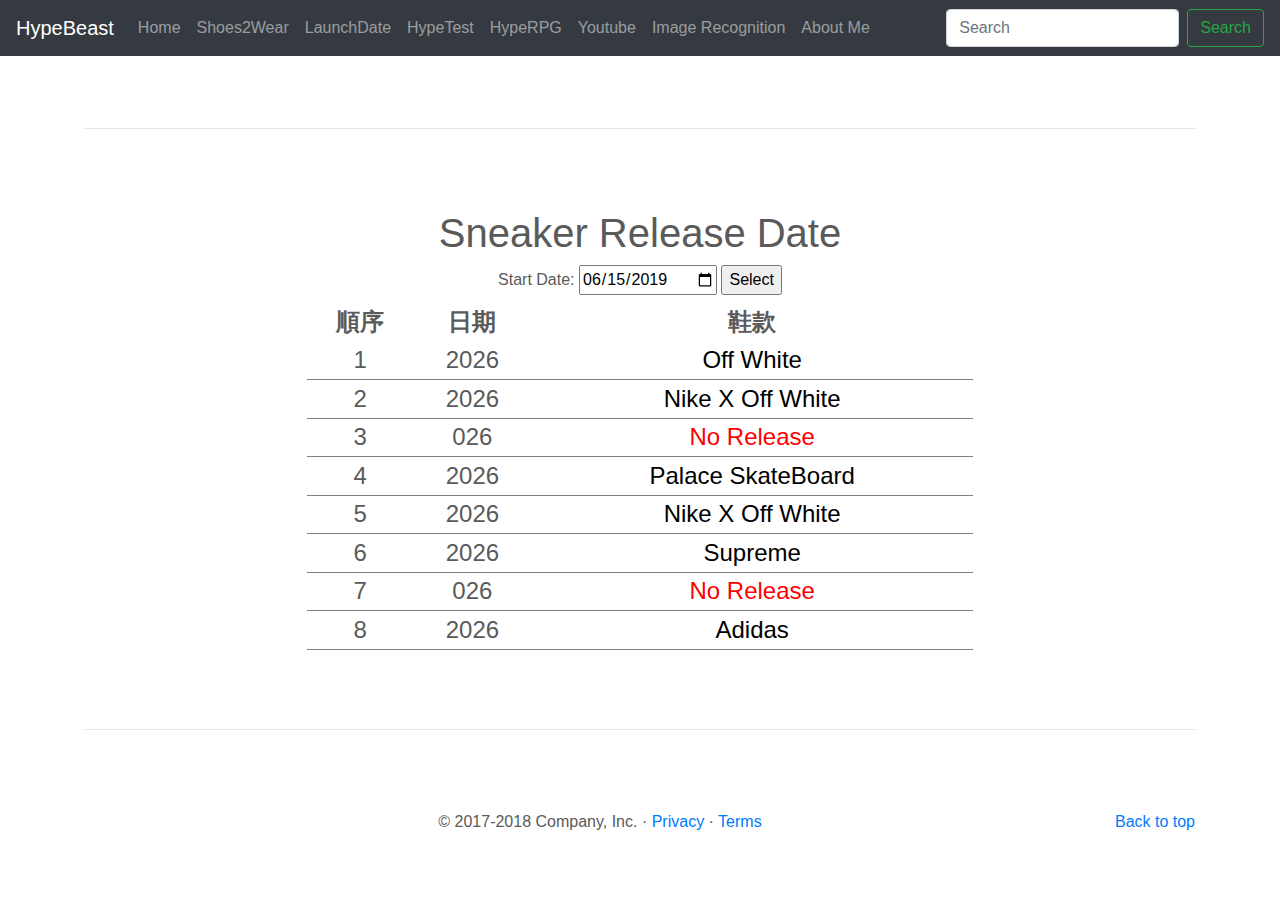
<file: AutoManagement.html>
<!doctype html>
<html lang="en">
  <head>
    <meta charset="utf-8">
    <meta name="viewport" content="width=device-width, initial-scale=1, shrink-to-fit=no">
    <meta name="description" content="">
    <meta name="author" content="">
<!--
    <link rel="icon" href="favicon.ico">
-->
     <title>Patrick</title>
    <!-- Bootstrap core CSS -->
    <link href="dist/css/bootstrap.min.css" rel="stylesheet">
    <link rel="stylesheet" href="AutoManagement/style.css">

    <!-- Custom styles for this template -->
    <link href="carousel.css" rel="stylesheet">
  </head>
  <body>

     <header>
      <nav class="navbar navbar-expand-md navbar-dark fixed-top bg-dark">
        <a class="navbar-brand" href="#">HypeBeast</a>
        <button class="navbar-toggler" type="button" data-toggle="collapse" data-target="#navbarCollapse" aria-controls="navbarCollapse" aria-expanded="false" aria-label="Toggle navigation">
          <span class="navbar-toggler-icon"></span>
        </button>
        <div class="collapse navbar-collapse" id="navbarCollapse">
          <ul class="navbar-nav mr-auto">
             <li class="nav-item">
              <a class="nav-link" href="index.html">Home </a>
            </li>
            <li class="nav-item">
              <a class="nav-link" href="RandomSelect.html">Shoes2Wear </a>
            </li>
            <li class="nav-item">
              <a class="nav-link" href="#">LaunchDate <span class="sr-only">(current)</span></a>
            </li>
            <li class="nav-item">
              <a class="nav-link" href="MindTest.html">HypeTest </a>
            </li>
            <li class="nav-item">
              <a class="nav-link" href="RPG.html">HypeRPG </a>
            </li>
            <li class="nav-item">
              <a class="nav-link" href="YT.html">Youtube </a>
            </li>
            <li class="nav-item">
              <a class="nav-link" href="image.html">Image Recognition </a>
            </li>
            <li class="nav-item">
              <a class="nav-link" href="AboutMe.html">About Me </a>
            </li>
<!--
            <li class="nav-item">
              <a class="nav-link disabled" href="#">Disabled</a>
            </li>
-->
          </ul>
          <form class="form-inline mt-2 mt-md-0">
            <input class="form-control mr-sm-2" type="text" placeholder="Search" aria-label="Search">
            <button class="btn btn-outline-success my-2 my-sm-0" type="submit">Search</button>
          </form>
        </div>
      </nav>
    </header>

    <main role="main">
      <div class="container marketing">
        <hr class="featurette-divider">
          <h1>Sneaker Release Date</h1>
          
          <label for = "startD">Start Date: 
            <input id="stD" type="date" value="2019-06-15">
            <input id="stB" type="button" value="Select">
          </label>

          
          <table id="courseTable"></table>
        <hr class="featurette-divider">
      </div><!-- /.container -->
      <!-- FOOTER -->
      <footer class="container">
        <p class="float-right"><a href="#">Back to top</a></p>
        <p>&copy; 2017-2018 Company, Inc. &middot; <a href="#">Privacy</a> &middot; <a href="#">Terms</a></p>
      </footer>
    </main>

    <!-- Bootstrap core JavaScript
    ================================================== -->
    <!-- Placed at the end of the document so the pages load faster -->
    <script src="https://code.jquery.com/jquery-3.3.1.slim.min.js" integrity="sha384-q8i/X+965DzO0rT7abK41JStQIAqVgRVzpbzo5smXKp4YfRvH+8abtTE1Pi6jizo" crossorigin="anonymous"></script>
    <script>window.jQuery || document.write('<script src="assets/js/vendor/jquery-slim.min.js"><\/script>')</script>
    <script src="assets/js/vendor/popper.min.js"></script>
    <script src="dist/js/bootstrap.min.js"></script>
    <!-- Just to make our placeholder images work. Don't actually copy the next line! -->
    <script src="assets/js/vendor/holder.min.js"></script>
    <script src="AutoManagement/main.js"></script>
    <script src="AutoManagement/topic.js"></script>  
  </body>
</html>
</file>
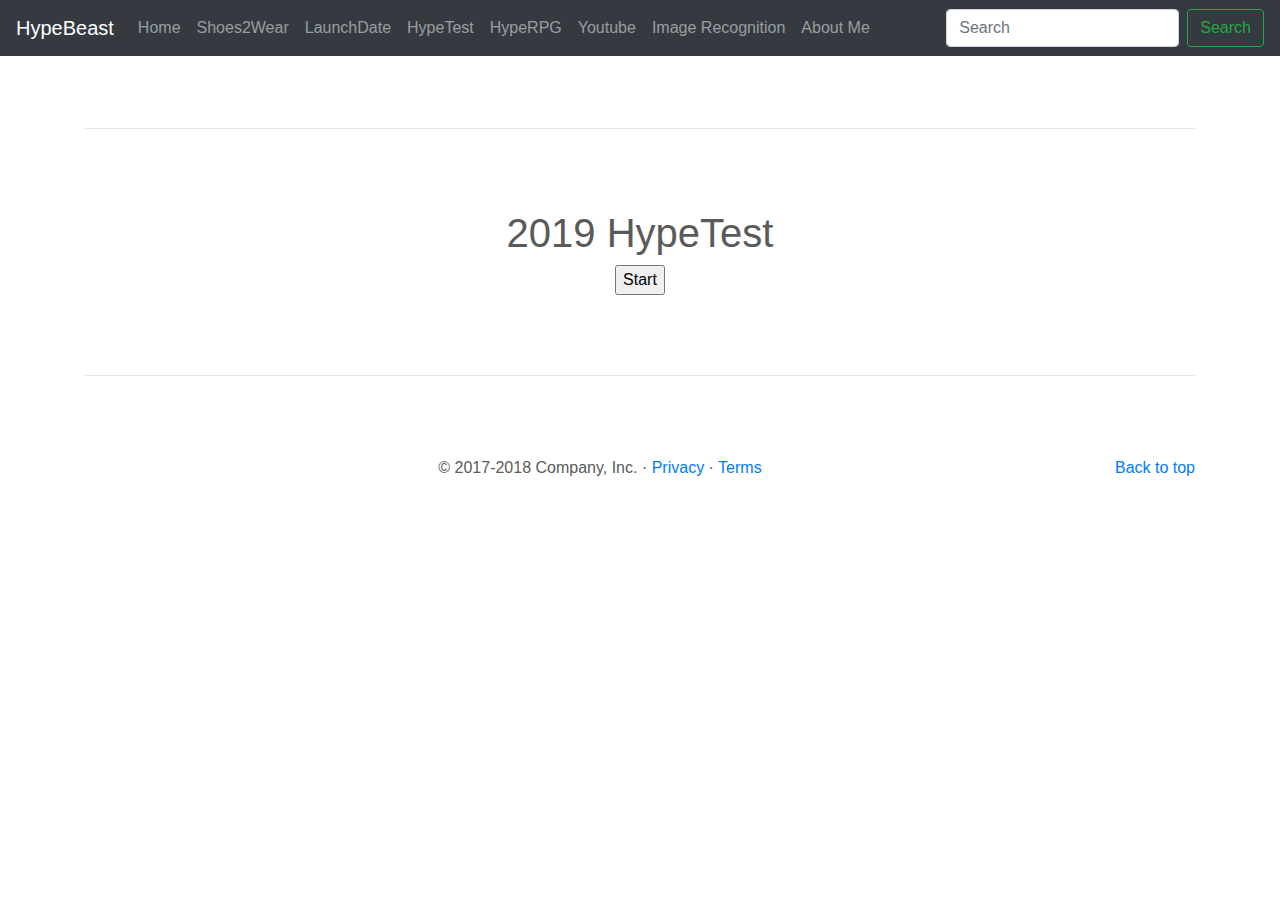
<file: MindTest.html>
<!doctype html>
<html lang="en">
  <head>
    <meta charset="utf-8">
    <meta name="viewport" content="width=device-width, initial-scale=1, shrink-to-fit=no">
    <meta name="description" content="">
    <meta name="author" content="">
<!--
    <link rel="icon" href="favicon.ico">
-->
     <title>Patrick</title>

    <!-- Bootstrap core CSS -->
    <link href="dist/css/bootstrap.min.css" rel="stylesheet">
    <link rel="stylesheet" href="MindTest/style.css">

    <!-- Custom styles for this template -->
    <link href="carousel.css" rel="stylesheet">
  </head>
  <body>

     <header>
      <nav class="navbar navbar-expand-md navbar-dark fixed-top bg-dark">
        <a class="navbar-brand" href="#">HypeBeast</a>
        <button class="navbar-toggler" type="button" data-toggle="collapse" data-target="#navbarCollapse" aria-controls="navbarCollapse" aria-expanded="false" aria-label="Toggle navigation">
          <span class="navbar-toggler-icon"></span>
        </button>
        <div class="collapse navbar-collapse" id="navbarCollapse">
          <ul class="navbar-nav mr-auto">
             <li class="nav-item">
              <a class="nav-link" href="index.html">Home </a>
            </li>
            <li class="nav-item">
              <a class="nav-link" href="RandomSelect.html">Shoes2Wear </a>
            </li>
            <li class="nav-item">
              <a class="nav-link" href="AutoManagement.html">LaunchDate </a>
            </li>
            <li class="nav-item">
              <a class="nav-link" href="#">HypeTest <span class="sr-only">(current)</span></a>
            </li>
            <li class="nav-item">
              <a class="nav-link" href="RPG.html">HypeRPG </a>
            </li>
            <li class="nav-item">
              <a class="nav-link" href="YT.html">Youtube </a>
            </li>
            <li class="nav-item">
              <a class="nav-link" href="image.html">Image Recognition </a>
            </li>
            <li class="nav-item">
              <a class="nav-link" href="AboutMe.html">About Me </a>
            </li>
<!--
            <li class="nav-item">
              <a class="nav-link disabled" href="#">Disabled</a>
            </li>
-->
          </ul>
          <form class="form-inline mt-2 mt-md-0">
            <input class="form-control mr-sm-2" type="text" placeholder="Search" aria-label="Search">
            <button class="btn btn-outline-success my-2 my-sm-0" type="submit">Search</button>
          </form>
        </div>
      </nav>
    </header>
   

    <main role="main">
      <div class="container marketing">
        <hr class="featurette-divider">

          <h1>2019 HypeTest</h1>
      <div>
        <h2 id="question"></h2>
        <div id="options"></div>
      </div>
      <input id="startButton" type="button" value="Start">

        <hr class="featurette-divider">
      </div><!-- /.container -->
      <!-- FOOTER -->
      <footer class="container">
        <p class="float-right"><a href="#">Back to top</a></p>
        <p>&copy; 2017-2018 Company, Inc. &middot; <a href="#">Privacy</a> &middot; <a href="#">Terms</a></p>
      </footer>
    </main>

    <!-- Bootstrap core JavaScript
    ================================================== -->
    <!-- Placed at the end of the document so the pages load faster -->
    <script src="https://code.jquery.com/jquery-3.3.1.slim.min.js" integrity="sha384-q8i/X+965DzO0rT7abK41JStQIAqVgRVzpbzo5smXKp4YfRvH+8abtTE1Pi6jizo" crossorigin="anonymous"></script>
    <script>window.jQuery || document.write('<script src="assets/js/vendor/jquery-slim.min.js"><\/script>')</script>
    <script src="assets/js/vendor/popper.min.js"></script>
    <script src="dist/js/bootstrap.min.js"></script>
    <!-- Just to make our placeholder images work. Don't actually copy the next line! -->
    <script src="assets/js/vendor/holder.min.js"></script>
    <script src="MindTest/main.js"></script>
    <script src="MindTest/data.js"></script>
  </body>
</html>
</file>
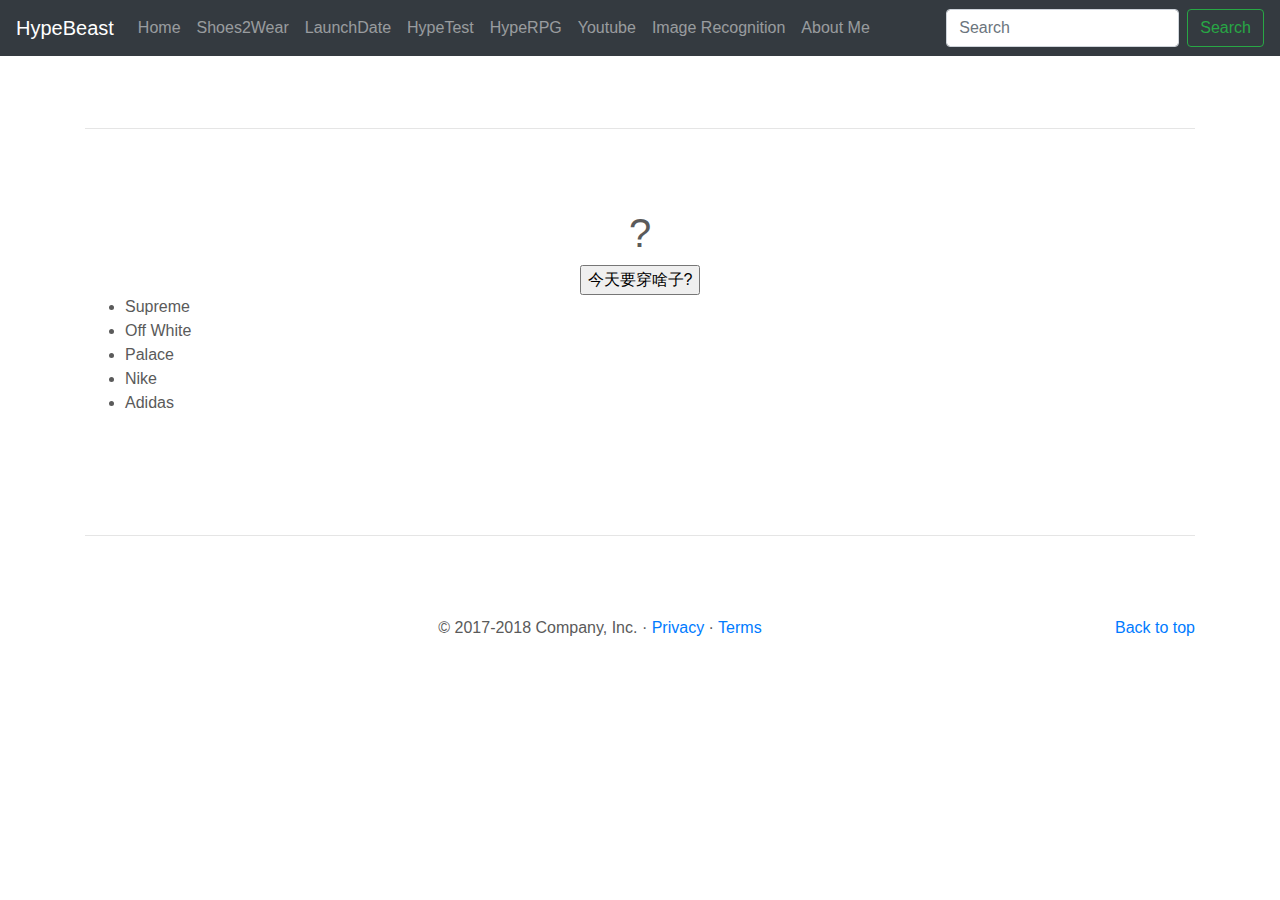
<file: RandomSelect.html>
<!doctype html>
<html lang="en">
  <head>
    <meta charset="utf-8">
    <meta name="viewport" content="width=device-width, initial-scale=1, shrink-to-fit=no">
    <meta name="description" content="">
    <meta name="author" content="">
<!--
    <link rel="icon" href="favicon.ico">
-->

     <title>Patrick</title>

    <!-- Bootstrap core CSS -->
    <link href="dist/css/bootstrap.min.css" rel="stylesheet">
    <link rel="stylesheet" href="RandomSelect/style.css">

    <!-- Custom styles for this template -->
    <link href="carousel.css" rel="stylesheet">
  </head>
  <body>

    <header>
      <nav class="navbar navbar-expand-md navbar-dark fixed-top bg-dark">
        <a class="navbar-brand" href="#">HypeBeast</a>
        <button class="navbar-toggler" type="button" data-toggle="collapse" data-target="#navbarCollapse" aria-controls="navbarCollapse" aria-expanded="false" aria-label="Toggle navigation">
          <span class="navbar-toggler-icon"></span>
        </button>
        <div class="collapse navbar-collapse" id="navbarCollapse">
          <ul class="navbar-nav mr-auto">
             <li class="nav-item">
              <a class="nav-link" href="index.html">Home </a>
            </li>
            <li class="nav-item">
              <a class="nav-link" href="#">Shoes2Wear <span class="sr-only">(current)</span></a>
            </li>
            <li class="nav-item">
              <a class="nav-link" href="AutoManagement.html">LaunchDate </a>
            </li>
            <li class="nav-item">
              <a class="nav-link" href="MindTest.html">HypeTest </a>
            </li>
            <li class="nav-item">
              <a class="nav-link" href="RPG.html">HypeRPG </a>
            </li>
            <li class="nav-item">
              <a class="nav-link" href="YT.html">Youtube </a>
            </li>
            <li class="nav-item">
              <a class="nav-link" href="image.html">Image Recognition </a>
            </li>
            <li class="nav-item">
              <a class="nav-link" href="AboutMe.html">About Me </a>
            </li>
<!--
            <li class="nav-item">
              <a class="nav-link disabled" href="#">Disabled</a>
            </li>
-->
          </ul>
          <form class="form-inline mt-2 mt-md-0">
            <input class="form-control mr-sm-2" type="text" placeholder="Search" aria-label="Search">
            <button class="btn btn-outline-success my-2 my-sm-0" type="submit">Search</button>
          </form>
        </div>
      </nav>
    </header>

    <main role="main">
      <div class="container marketing">
        <hr class="featurette-divider">
          <h1>?</h1>
          <input type="button" value="今天要穿啥子?">
          <ul id = "choices">
            <li>Supreme</li>
            <li>Off White</li>
            <li>Palace</li>
            <li>Nike</li>
            <li>Adidas</li>
          </ul>
          <img>
        <hr class="featurette-divider">
      </div><!-- /.container -->
      <!-- FOOTER -->
      <footer class="container">
        <p class="float-right"><a href="#">Back to top</a></p>
        <p>&copy; 2017-2018 Company, Inc. &middot; <a href="#">Privacy</a> &middot; <a href="#">Terms</a></p>
      </footer>
    </main>

    <!-- Bootstrap core JavaScript
    ================================================== -->
    <!-- Placed at the end of the document so the pages load faster -->
    <script src="https://code.jquery.com/jquery-3.3.1.slim.min.js" integrity="sha384-q8i/X+965DzO0rT7abK41JStQIAqVgRVzpbzo5smXKp4YfRvH+8abtTE1Pi6jizo" crossorigin="anonymous"></script>
    <script>window.jQuery || document.write('<script src="assets/js/vendor/jquery-slim.min.js"><\/script>')</script>
    <script src="assets/js/vendor/popper.min.js"></script>
    <script src="dist/js/bootstrap.min.js"></script>
    <!-- Just to make our placeholder images work. Don't actually copy the next line! -->
    <script src="assets/js/vendor/holder.min.js"></script>
    <script src="RandomSelect/main.js"></script>  
  </body>
</html>
</file>
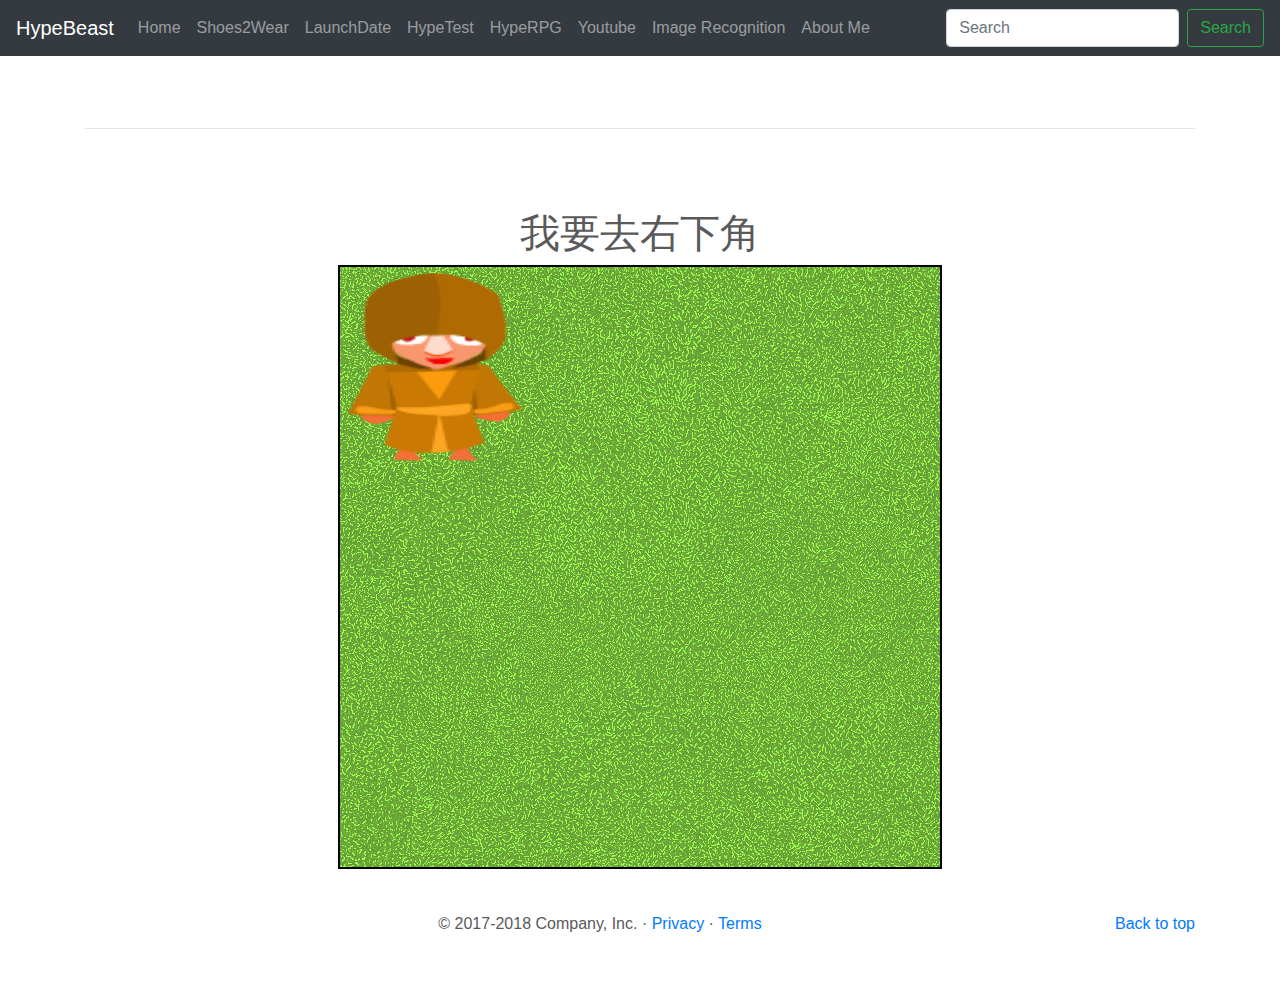
<file: RPG.html>
<!doctype html>
<html lang="en">
  <head>
    <meta charset="utf-8">
    <meta name="viewport" content="width=device-width, initial-scale=1, shrink-to-fit=no">
    <meta name="description" content="">
    <meta name="author" content="">
    <link rel="icon" href="favicon.ico">

    <title>Patrick</title>

    <!-- Bootstrap core CSS -->
    <link href="dist/css/bootstrap.min.css" rel="stylesheet">
      <link rel="stylesheet" href="style.css">
    <!-- Custom styles for this template -->
    <link href="carousel.css" rel="stylesheet">
  </head>
  <body>
<header>
      <nav class="navbar navbar-expand-md navbar-dark fixed-top bg-dark">
        <a class="navbar-brand" href="#">HypeBeast</a>
        <button class="navbar-toggler" type="button" data-toggle="collapse" data-target="#navbarCollapse" aria-controls="navbarCollapse" aria-expanded="false" aria-label="Toggle navigation">
          <span class="navbar-toggler-icon"></span>
        </button>
        <div class="collapse navbar-collapse" id="navbarCollapse">
          <ul class="navbar-nav mr-auto">
             <li class="nav-item">
              <a class="nav-link" href="index.html">Home </a>
            </li>
            <li class="nav-item">
              <a class="nav-link" href="RandomSelect.html">Shoes2Wear </a>
            </li>
            <li class="nav-item">
              <a class="nav-link" href="AutoManagement.html">LaunchDate </a>
            </li>
            <li class="nav-item">
              <a class="nav-link" href="MindTest.html">HypeTest </a>
            </li>
            <li class="nav-item">
              <a class="nav-link" href="#">HypeRPG <span class="sr-only">(current)</span></a>
            </li>
            <li class="nav-item">
              <a class="nav-link" href="YT.html">Youtube </a>
            </li>
            <li class="nav-item">
              <a class="nav-link" href="image.html">Image Recognition </a>
            </li>
            <li class="nav-item">
              <a class="nav-link" href="AboutMe.html">About Me </a>
            </li>

          </ul>
          <form class="form-inline mt-2 mt-md-0">
            <input class="form-control mr-sm-2" type="text" placeholder="Search" aria-label="Search">
            <button class="btn btn-outline-success my-2 my-sm-0" type="submit">Search</button>
          </form>
        </div>
      </nav>
    </header>

    <main role="main">

      

      <div class="container marketing">
        <hr class="featurette-divider">
          <h1>我要去右下角</h1>
    <div>
        <canvas id="myCanvas" width="600" height="600"></canvas>
        <p id="talkBox"></p>
    </div>

      </div><!-- /.container -->


      <!-- FOOTER -->
      <footer class="container">
        <p class="float-right"><a href="#">Back to top</a></p>
        <p>&copy; 2017-2018 Company, Inc. &middot; <a href="#">Privacy</a> &middot; <a href="#">Terms</a></p>
      </footer>
    </main>

    <!-- Bootstrap core JavaScript
    ================================================== -->
    <!-- Placed at the end of the document so the pages load faster -->
    <script src="https://code.jquery.com/jquery-3.3.1.slim.min.js" integrity="sha384-q8i/X+965DzO0rT7abK41JStQIAqVgRVzpbzo5smXKp4YfRvH+8abtTE1Pi6jizo" crossorigin="anonymous"></script>
    <script>window.jQuery || document.write('<script src="assets/js/vendor/jquery-slim.min.js"><\/script>')</script>
    <script src="assets/js/vendor/popper.min.js"></script>
    <script src="dist/js/bootstrap.min.js"></script>
    <!-- Just to make our placeholder images work. Don't actually copy the next line! -->
      <script src="RPG/main.js"></script>
    <script src="assets/js/vendor/holder.min.js"></script>
  </body>
</html>
</file>
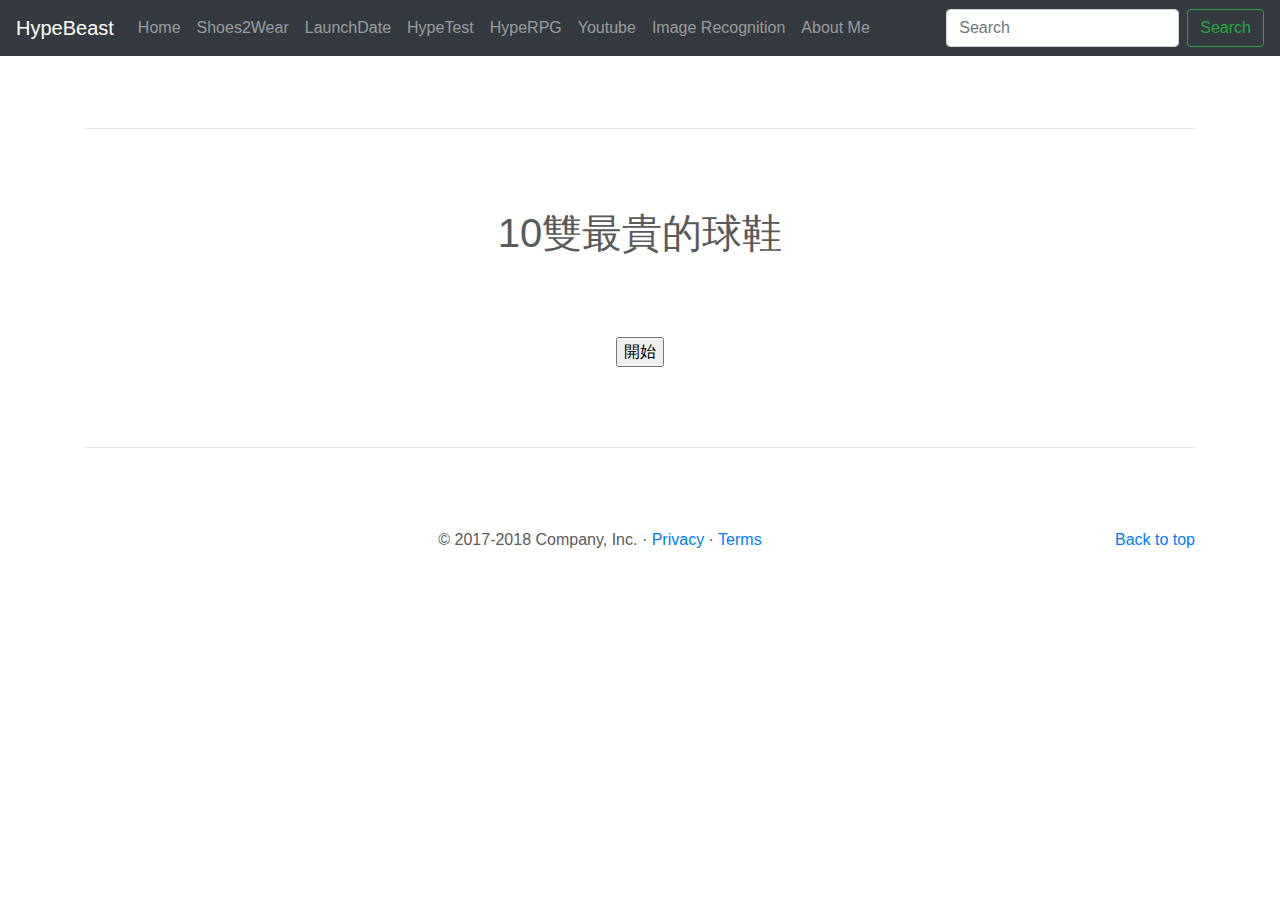
<file: YT.html>
<!doctype html>
<html lang="en">
  <head>
    <meta charset="utf-8">
    <meta name="viewport" content="width=device-width, initial-scale=1, shrink-to-fit=no">
    <meta name="description" content="">
    <meta name="author" content="">
<!--
    <link rel="icon" href="favicon.ico">
-->
     <title>Patrick</title>

    <!-- Bootstrap core CSS -->
    <link href="dist/css/bootstrap.min.css" rel="stylesheet">
    <link rel="stylesheet" href="YT/style.css">

    <!-- Custom styles for this template -->
    <link href="carousel.css" rel="stylesheet">
  </head>
  <body>

    <header>
      <nav class="navbar navbar-expand-md navbar-dark fixed-top bg-dark">
        <a class="navbar-brand" href="#">HypeBeast</a>
        <button class="navbar-toggler" type="button" data-toggle="collapse" data-target="#navbarCollapse" aria-controls="navbarCollapse" aria-expanded="false" aria-label="Toggle navigation">
          <span class="navbar-toggler-icon"></span>
        </button>
        <div class="collapse navbar-collapse" id="navbarCollapse">
          <ul class="navbar-nav mr-auto">
             <li class="nav-item">
              <a class="nav-link" href="index.html">Home </a>
            </li>
            <li class="nav-item">
              <a class="nav-link" href="RandomSelect.html">Shoes2Wear </a>
            </li>
            <li class="nav-item">
              <a class="nav-link" href="AutoManagement.html">LaunchDate </a>
            </li>
            <li class="nav-item">
              <a class="nav-link" href="MindTest.html">HypeTest </a>
            </li>
            <li class="nav-item">
              <a class="nav-link" href="RPG.html">HypeRPG </a>
            </li>
            <li class="nav-item">
              <a class="nav-link" href="#">Youtube <span class="sr-only">(current)</span></a>
            </li>
            <li class="nav-item">
              <a class="nav-link" href="image.html">Image Recognition </a>
            </li>
            <li class="nav-item">
              <a class="nav-link" href="AboutMe.html">About Me </a>
            </li>
<!--
            <li class="nav-item">
              <a class="nav-link disabled" href="#">Disabled</a>
            </li>
-->
          </ul>
          <form class="form-inline mt-2 mt-md-0">
            <input class="form-control mr-sm-2" type="text" placeholder="Search" aria-label="Search">
            <button class="btn btn-outline-success my-2 my-sm-0" type="submit">Search</button>
          </form>
        </div>
      </nav>
    </header>

    <main role="main">
      <div class="container marketing">
        <hr class="featurette-divider">

          <h1>10雙最貴的球鞋</h1>
          <h2></h2>
          <div id="player"></div>
          <br>
          <input id="playButton" type="button" value="開始">

        <hr class="featurette-divider">
      </div><!-- /.container -->
      <!-- FOOTER -->
      <footer class="container">
        <p class="float-right"><a href="#">Back to top</a></p>
        <p>&copy; 2017-2018 Company, Inc. &middot; <a href="#">Privacy</a> &middot; <a href="#">Terms</a></p>
      </footer>
    </main>

    <!-- Bootstrap core JavaScript
    ================================================== -->
    <!-- Placed at the end of the document so the pages load faster -->
    <script src="https://code.jquery.com/jquery-3.3.1.slim.min.js" integrity="sha384-q8i/X+965DzO0rT7abK41JStQIAqVgRVzpbzo5smXKp4YfRvH+8abtTE1Pi6jizo" crossorigin="anonymous"></script>
    <script>window.jQuery || document.write('<script src="assets/js/vendor/jquery-slim.min.js"><\/script>')</script>
    <script src="assets/js/vendor/popper.min.js"></script>
    <script src="dist/js/bootstrap.min.js"></script>
    <!-- Just to make our placeholder images work. Don't actually copy the next line! -->
    <script src="assets/js/vendor/holder.min.js"></script>
    <script src="https://www.youtube.com/iframe_api"></script>
    <script src="YT/main.js"></script>
    <script src="YT/playList.js"></script>
  </body>
</html>
</file>
<file: AutoManagement/style.css>
body{
    text-align: center;
}

table{
    width: 60%;
    margin: auto;
    font-size: 1.5em;
}

td{
    border-bottom: 1px solid gray;
}
</file>
<file: carousel.css>
/* GLOBAL STYLES
-------------------------------------------------- */
/* Padding below the footer and lighter body text */

body {
  padding-top: 3rem;
  padding-bottom: 3rem;
  color: #5a5a5a;
}


/* CUSTOMIZE THE CAROUSEL
-------------------------------------------------- */

/* Carousel base class */
.carousel {
  margin-bottom: 4rem;
}
/* Since positioning the image, we need to help out the caption */
.carousel-caption {
  bottom: 3rem;
  z-index: 10;
}

/* Declare heights because of positioning of img element */
.carousel-item {
  height: 32rem;
  background-color: #777;
}
.carousel-item > img {
  position: absolute;
  top: 0;
  left: 0;
  min-width: 100%;
  height: 32rem;
}


/* MARKETING CONTENT
-------------------------------------------------- */

/* Center align the text within the three columns below the carousel */
.marketing .col-lg-4 {
  margin-bottom: 1.5rem;
  text-align: center;
}
.marketing h2 {
  font-weight: 400;
}
.marketing .col-lg-4 p {
  margin-right: .75rem;
  margin-left: .75rem;
}


/* Featurettes
------------------------- */

.featurette-divider {
  margin: 5rem 0; /* Space out the Bootstrap <hr> more */
}

/* Thin out the marketing headings */
.featurette-heading {
  font-weight: 300;
  line-height: 1;
  letter-spacing: -.05rem;
}


/* RESPONSIVE CSS
-------------------------------------------------- */

@media (min-width: 40em) {
  /* Bump up size of carousel content */
  .carousel-caption p {
    margin-bottom: 1.25rem;
    font-size: 1.25rem;
    line-height: 1.4;
  }

  .featurette-heading {
    font-size: 50px;
  }
}

@media (min-width: 62em) {
  .featurette-heading {
    margin-top: 7rem;
  }
}
</file>
<file: MindTest/style.css>
body{
	text-align: center;
}
</file>
<file: RandomSelect/style.css>
body{
    text-align: center;
}

li{
    text-align: left;
}
</file>
<file: style.css>
body{
    text-align: center;
}

canvas{
    border: 2px solid black;
    background-image: url(images/A.png);
}

#talkBox{
    height: 20px;
    color: blueviolet;
    font-size: 30px;
    font-weight: bold;
}
</file>
<file: YT/style.css>
body{
	text-align: center;
}

h2{
	height: 40px;
}
</file>
